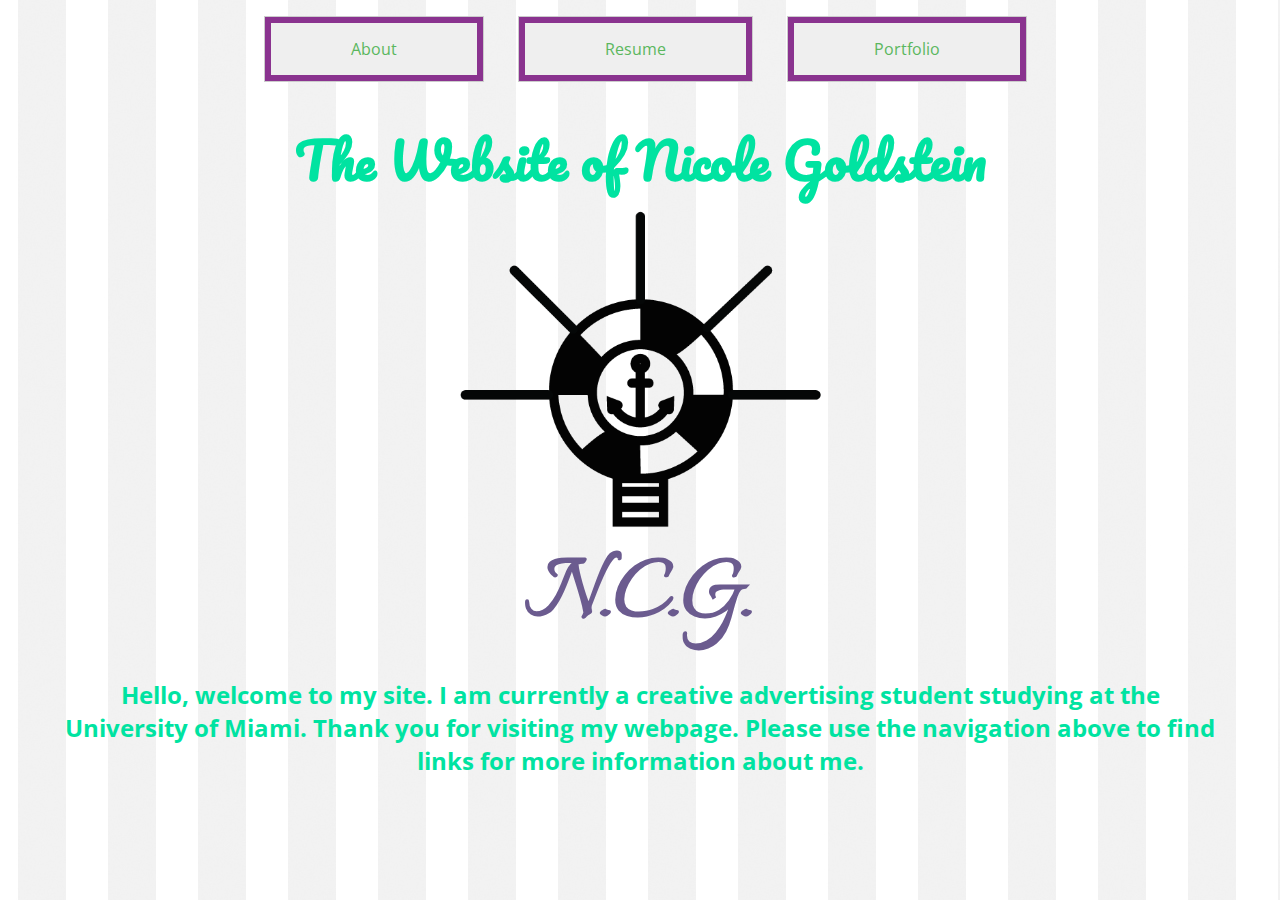
<file: index.html>
<!DOCTYPE html>
<html>
  <head>
    <meta charset="UTF-8" />
    <link href="css/web.css" media="screen" rel="stylesheet" />
    <link href="css/mobile.css" media="screen" rel="stylesheet" />
    <link href="css/screen.css" media="screen" rel="stylesheet" />
    <title>Nicole Goldstein | About</title>
  </head>

  <body>
    <nav>
      <ol>
        <li><a href="index.html">About</a></li>
        <li><a href="resume.html">Resume</a></li>
        <li><a href="portfolio.html">Portfolio</a></li>
      </ol>
    </nav>



    <header>
      <h1 class="webtitle">The Website of Nicole Goldstein</h1>
    </header>
      <img src="img/mysymbol_bw.png" id="mysymbol" alt="My Symbol">
      <h5>N.C.G.</h5>
      <div id="webpagewelcome">
        <h2>Hello, welcome to my site. I am currently a creative advertising student studying at the University of Miami. Thank you for visiting my webpage. Please use the navigation above to find links for more information about me.</h2>
      </div>
  </body>
</html>
</file>
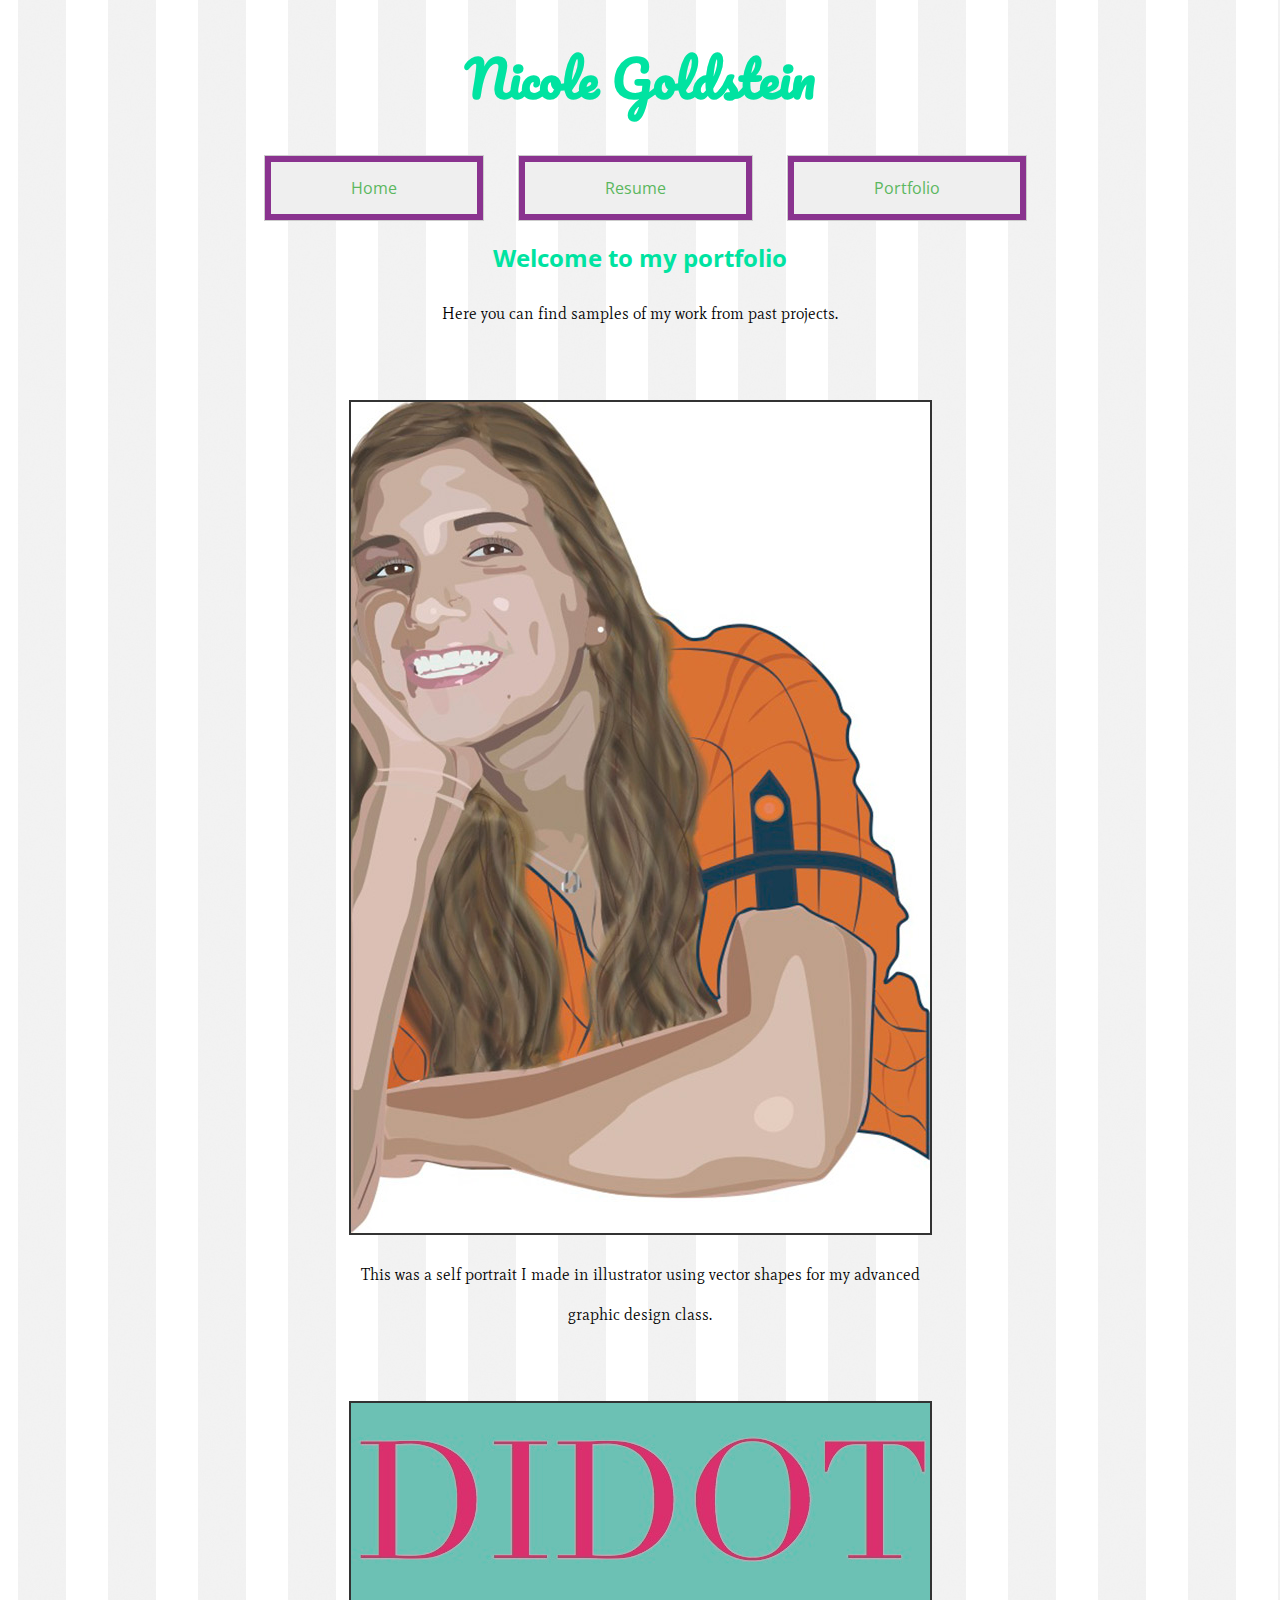
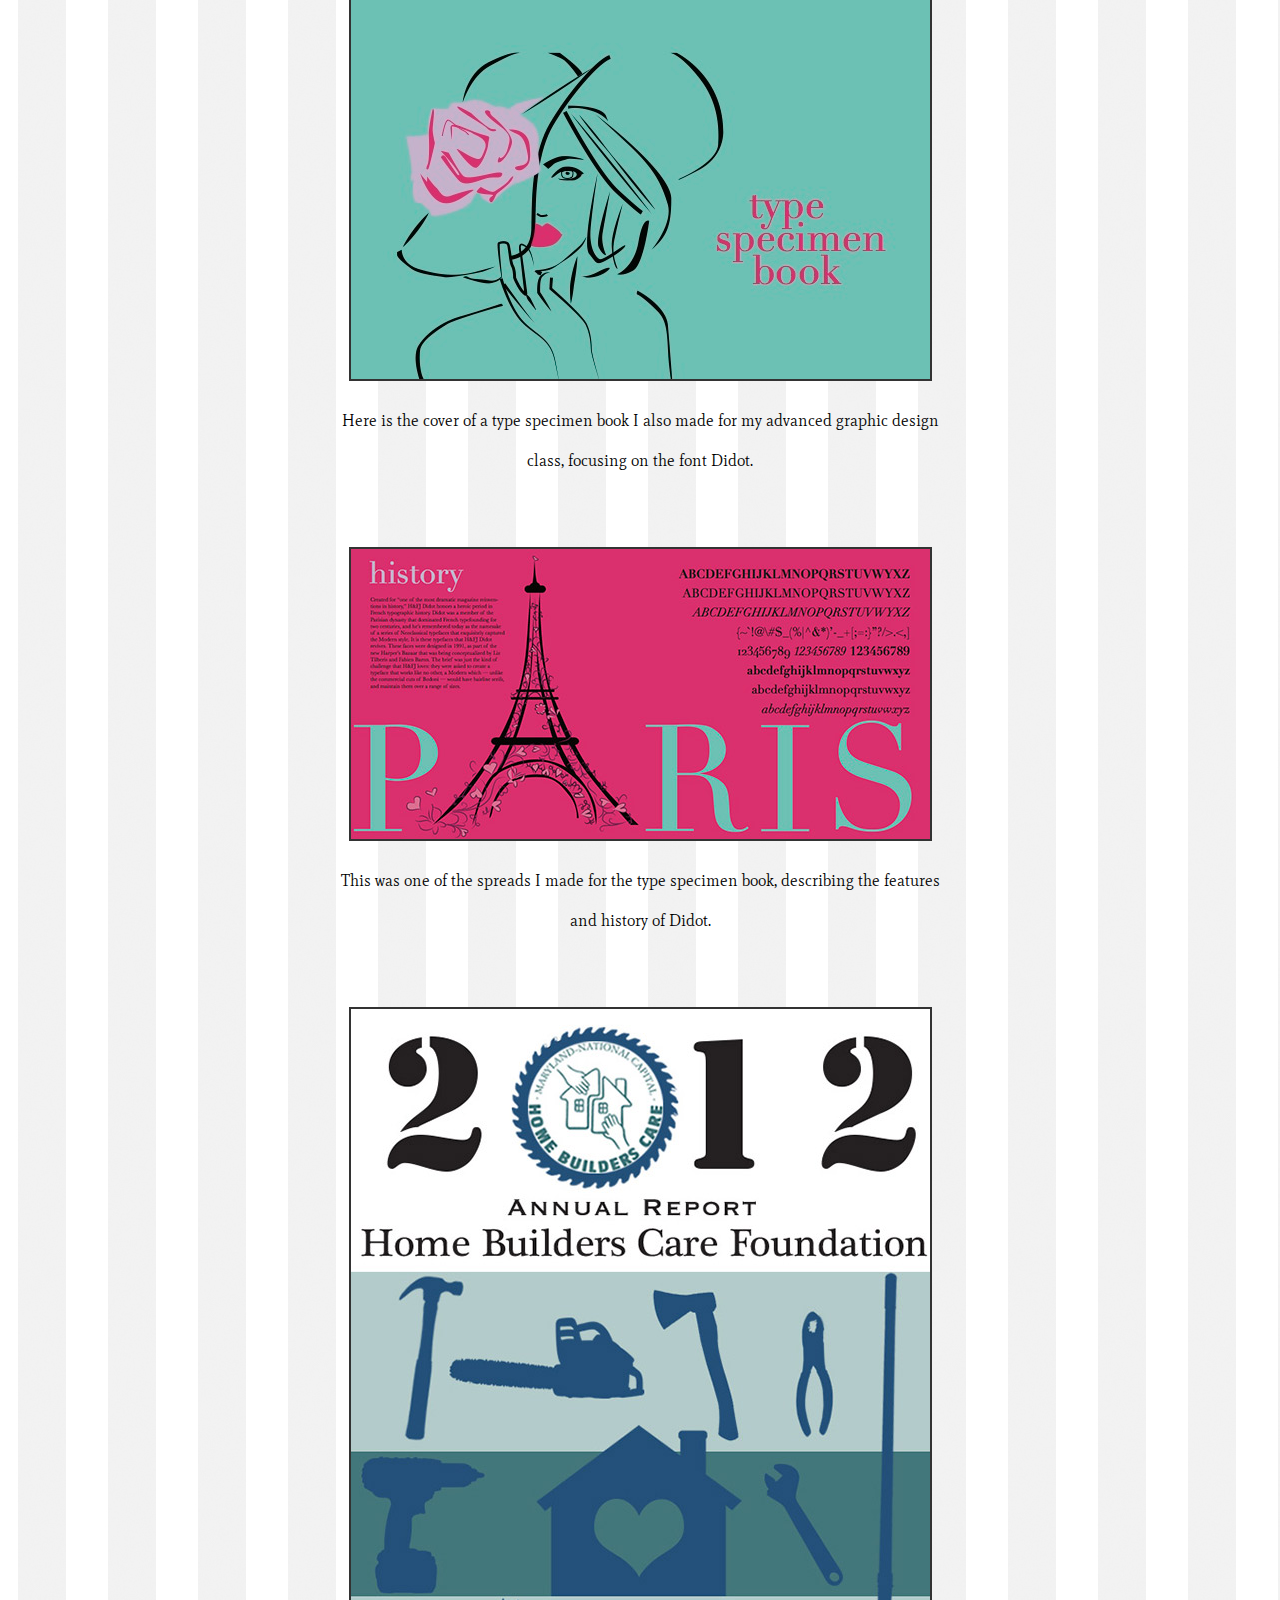
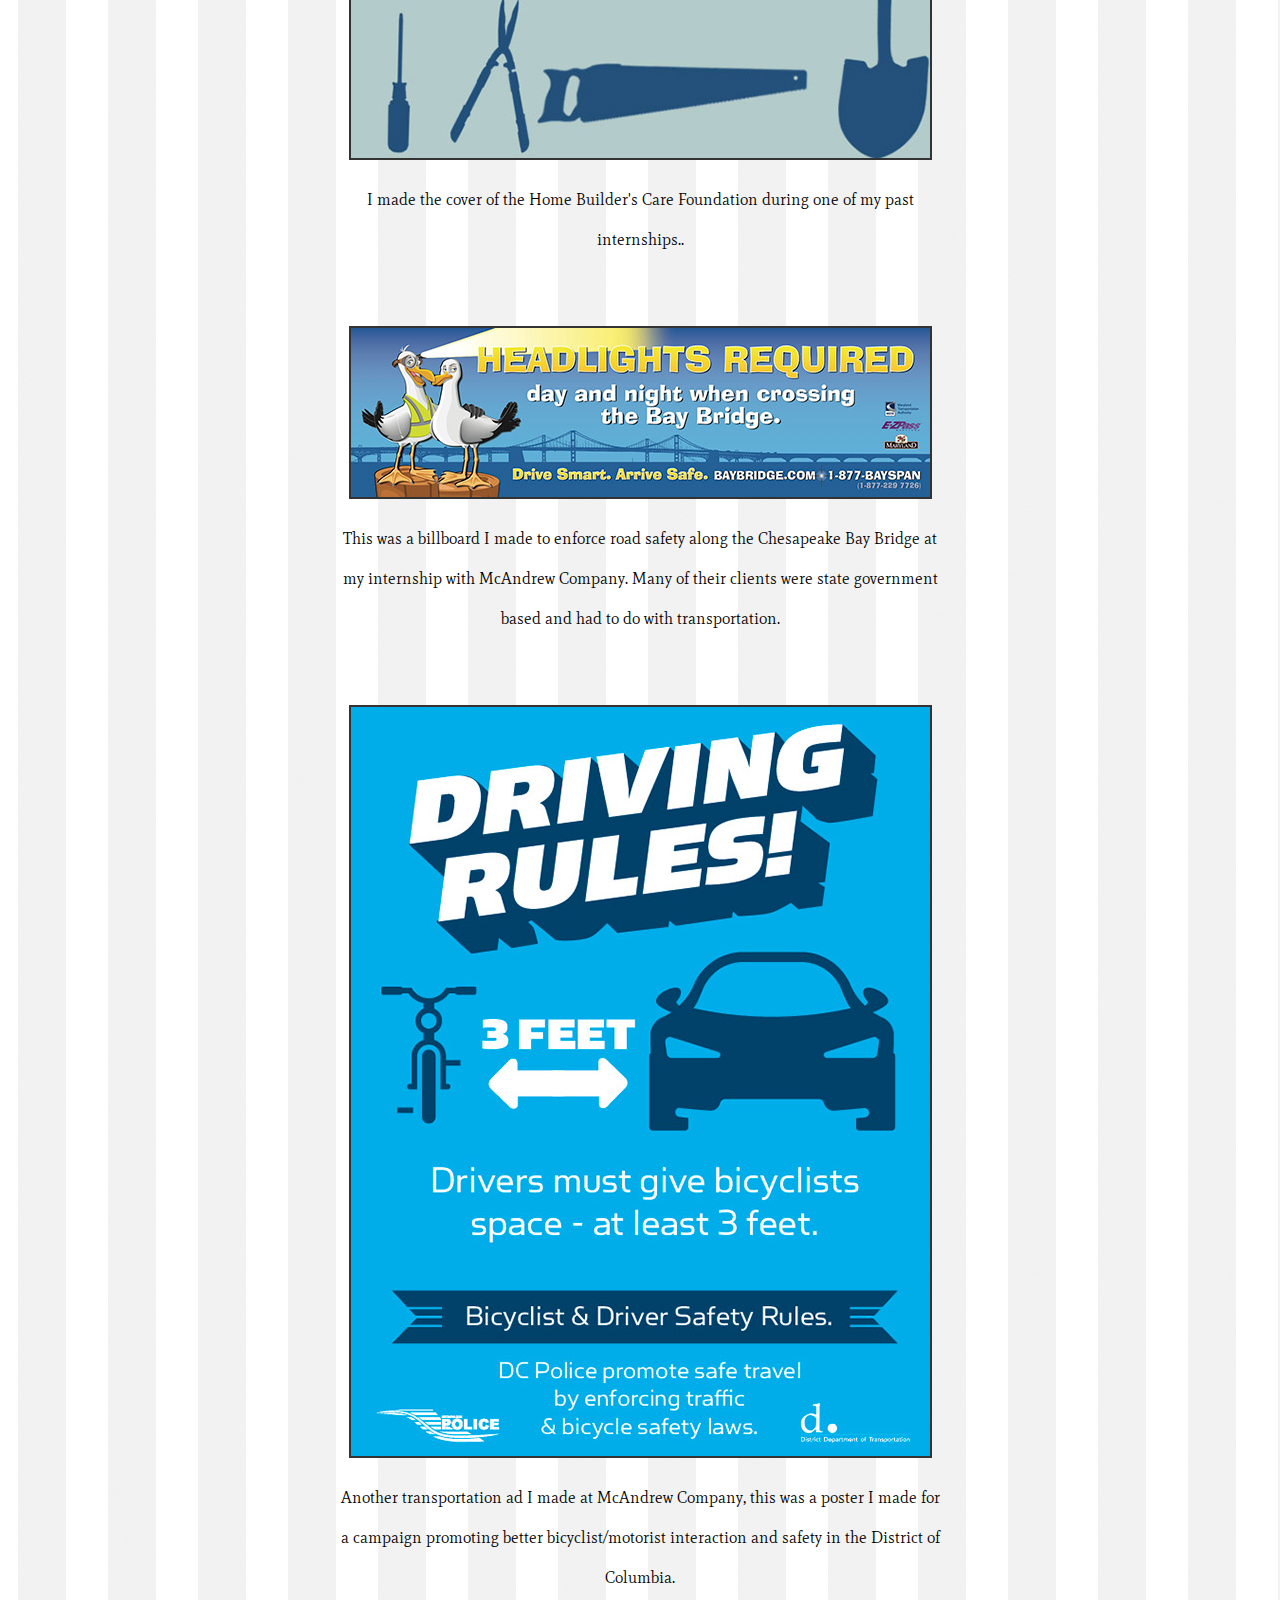
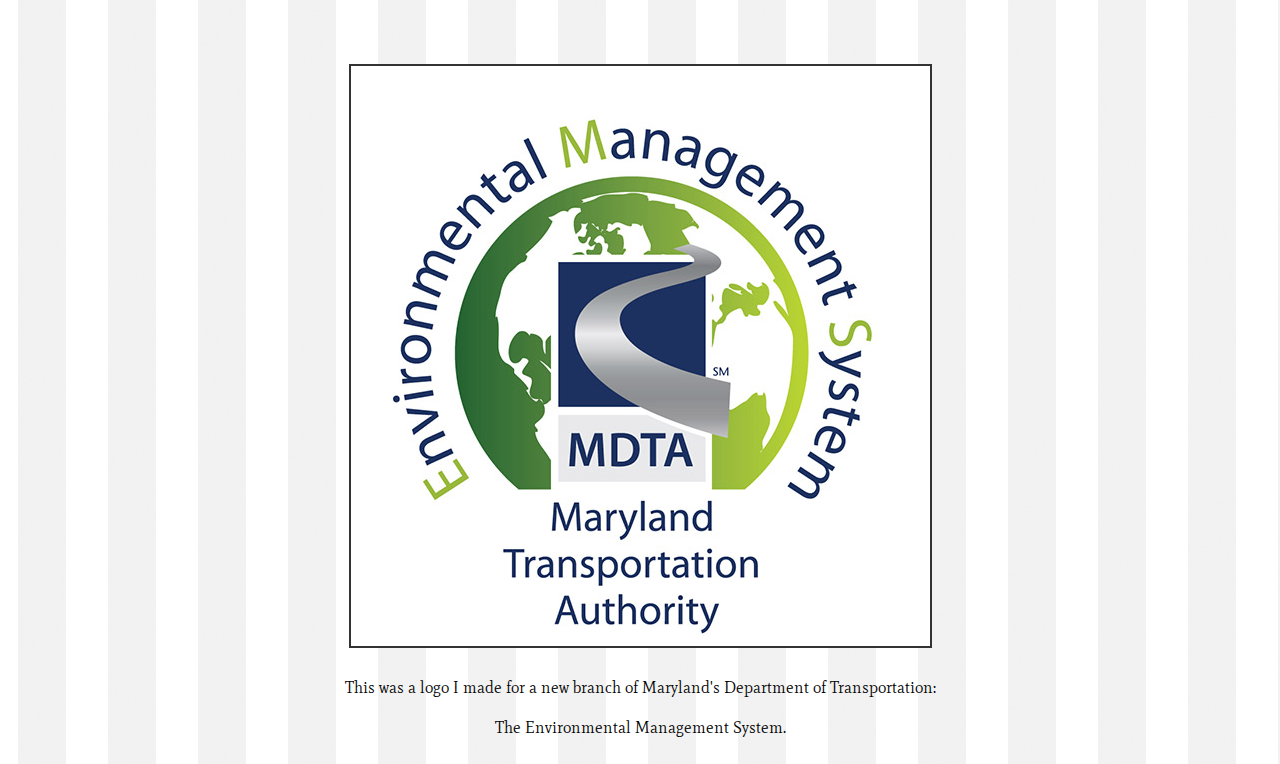
<file: portfolio.html>
<!DOCTYPE html>
<html>
  <head>
    <meta charset="UTF-8" />
    <link href="css/web.css" media="screen" rel="stylesheet" />
    <link href="css/mobile.css" media="screen" rel="stylesheet" />
    <link href="css/screen.css" media="screen" rel="stylesheet" />
    <title>Nicole Goldstein | Portfolio</title>
  </head>

  <body>
    <h1>Nicole Goldstein</h1>
    <nav>
      <ol>
        <li><a href="index.html">Home</a></li>
        <li><a href="resume.html">Resume</a></li>
        <li><a href="portfolio.html">Portfolio</a></li>
      </ol>
    </nav>


    <div id="welcome">
      <h2>Welcome to my portfolio</h2>
      <p>Here you can find samples of my work from past projects.</p>
    </div>
    <div class='pictures'>
      <img src="img/selfportrait.jpg" alt="Self Portrait">
      <p>This was a self portrait I made in illustrator using vector shapes for my advanced graphic design class.</p>
      <img src="img/typecover.jpg" alt="Didot Cover">
      <p>Here is the cover of a type specimen book I also made for my advanced graphic design class, focusing on the font Didot.</p>
      <img src="img/typespread.jpg" alt="Didot Spread">
      <p>This was one of the spreads I made for the type specimen book, describing the features and history of Didot.</p>
      <img src="img/annualreport-cover.jpg" alt="Annual Report Cover">
      <p>I made the cover of the Home Builder's Care Foundation during one of my past internships..</p>
      <img src="img/billboard2.jpg" alt="Drive Safely Billboard">
      <p>This was a billboard I made to enforce road safety along the Chesapeake Bay Bridge at my internship with McAndrew Company. Many of their clients were state government based and had to do with transportation.</p>
      <img src="img/driving.jpg" alt="Driving Rules Poster">
      <p>Another transportation ad I made at McAndrew Company, this was a poster I made for a campaign promoting better bicyclist/motorist interaction and safety in the District of Columbia.</p>
      <img src="img/ems_logo.jpg" alt="Environmental Management System Logo">
      <p>This was a logo I made for a new branch of Maryland's Department of Transportation: The Environmental Management System.</p>
    </div>
  </body>
</html>
</file>
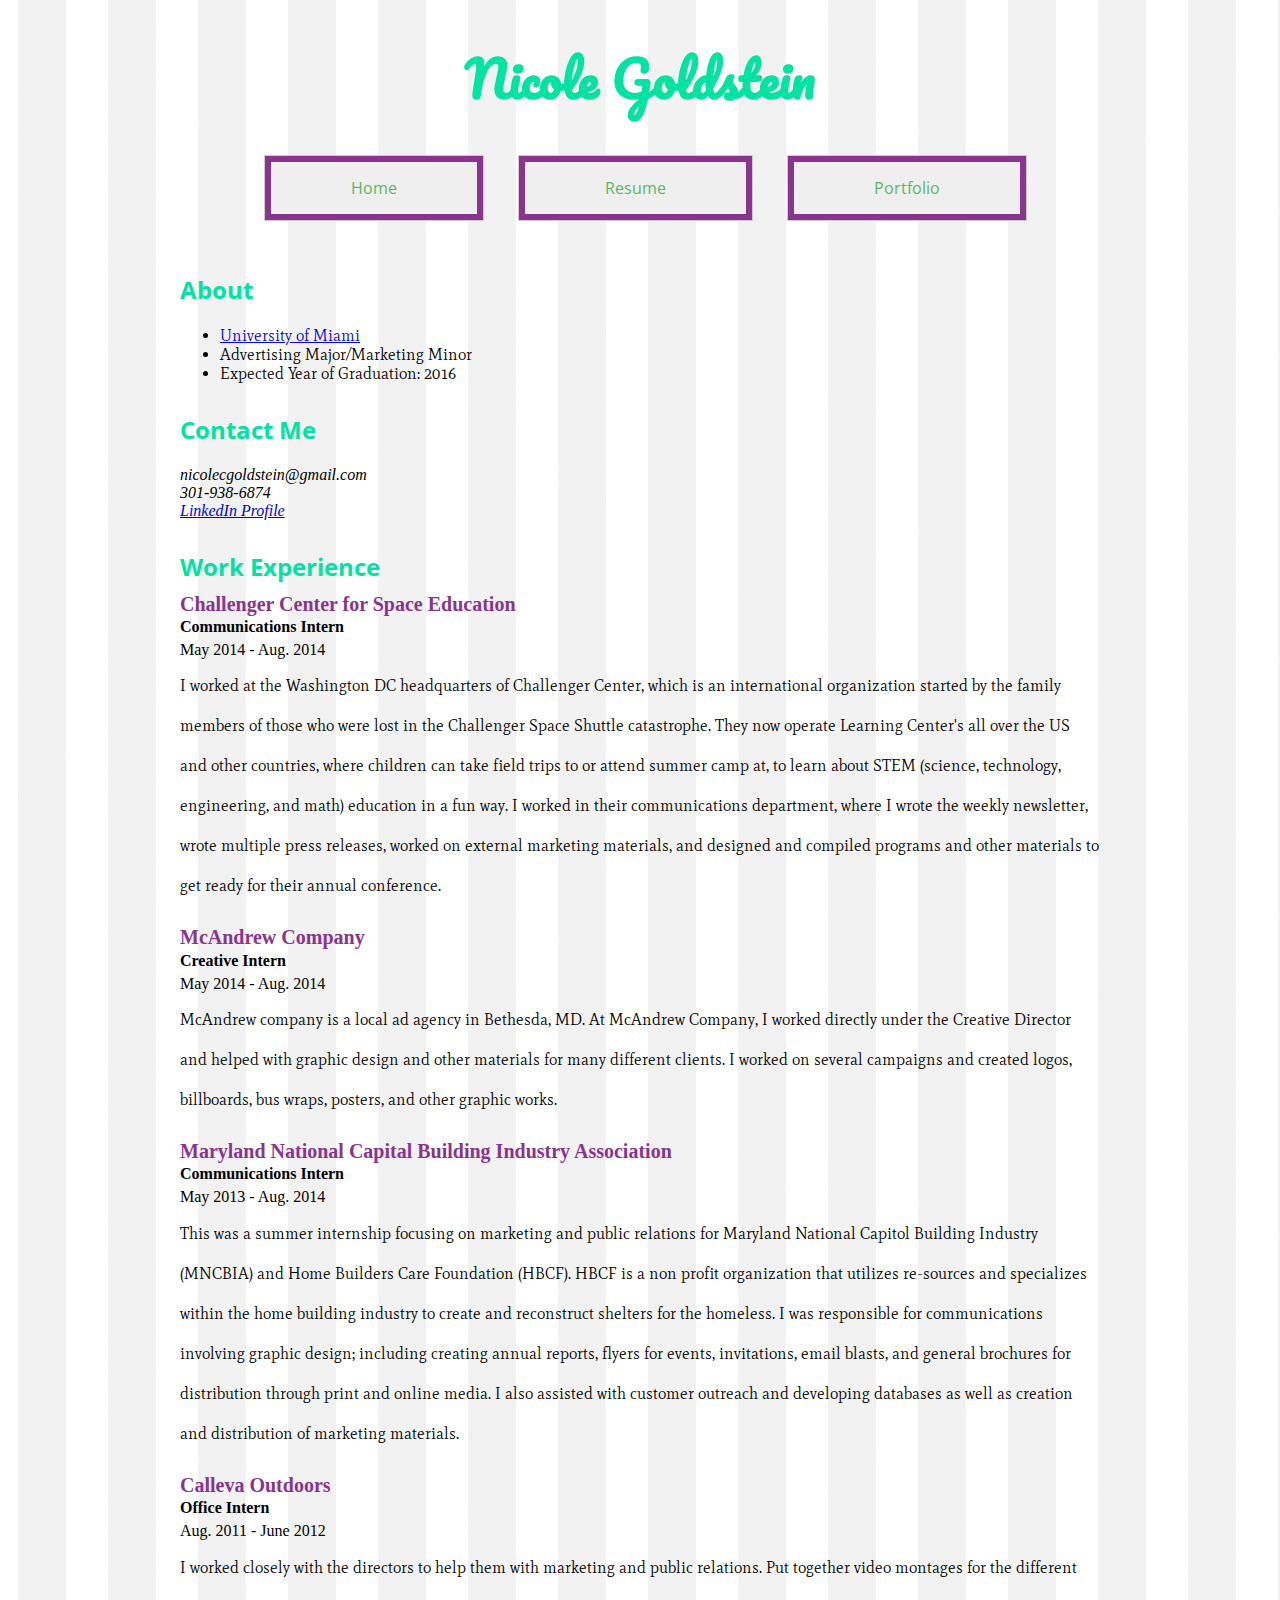
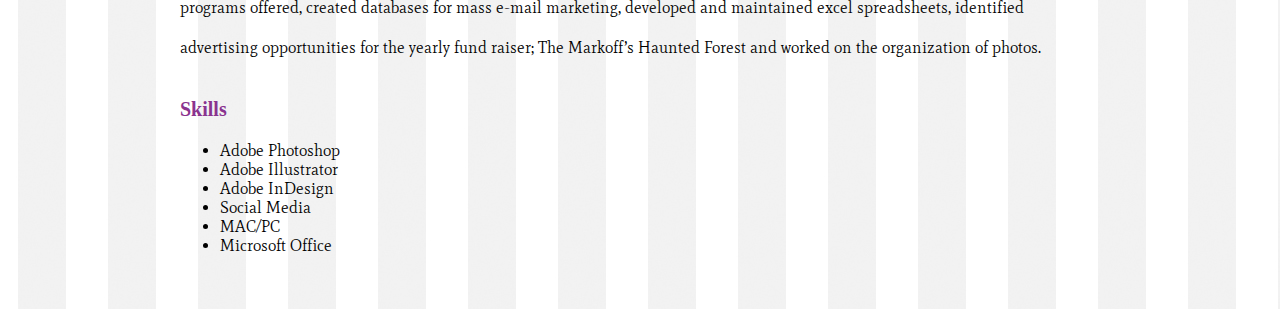
<file: resume.html>
<!DOCTYPE html>
<html>
  <head>
    <meta charset="UTF-8" />
    <link href="css/web.css" media="screen" rel="stylesheet" />
    <link href="css/print.css" media="print" rel="stylesheet" />
    <link href="css/mobile.css" media="screen" rel="stylesheet" />
    <link href="css/screen.css" media="screen" rel="stylesheet" />
    <title>Nicole Goldstein | Resume</title>
  </head>

<body>

  <header>
    <h1>Nicole Goldstein</h1>
  </header>

  <nav>
    <ol>
      <li><a href="index.html">Home</a></li>
      <li><a href="resume.html">Resume</a></li>
      <li><a href="portfolio.html">Portfolio</a></li>
    </ol>
  </nav>

  <main>
    <div id='container-big'>
    <section>
      <h2 id="about">About</h2>
        <article>
        <ul>
          <li><a href="http://miami.edu">University of Miami</a></li>
          <li>Advertising Major/Marketing Minor</li>
          <li>Expected Year of Graduation: 2016</li>
        </ul>
      </article>
    </section>

    <section>
      <h2><a name="contact"></a>Contact Me</h2>
      <article>
        <address>
          nicolecgoldstein@gmail.com<br/>
          301-938-6874<br/>
          <a href="http://linkedin.com/pub/nicole-goldstein/86/232/247/">LinkedIn Profile</a>
        </address>
     </article>
   </section>

   <section>
     <h2><a name="work"></a>Work Experience</h2>

     <article>
       <div class="experience">
         <h3>Challenger Center for Space Education</h3>
         <h4>Communications Intern</h4>
         <time datetime="2014-05">May 2014</time> - <time datetime="2014-08">Aug. 2014</time>
       </div>
       <p>I worked at the Washington DC headquarters of Challenger Center, which is an international organization started by the family members of those who were lost in the Challenger Space Shuttle catastrophe. They now operate Learning Center's all over the US and other countries, where children can take field trips to or attend summer camp at, to learn about STEM (science, technology, engineering, and math) education in a fun way. I worked in their communications department, where I wrote the weekly newsletter, wrote multiple press releases, worked on external marketing materials, and designed and compiled programs and other materials to get ready for their annual conference. </p>
     </article>

     <article>
       <div class="experience">
         <h3>McAndrew Company</h3>
         <h4>Creative Intern</h4>
         <time datetime="2014-05">May 2014</time> - <time datetime="2014-08">Aug. 2014</time>
       </div>
        <p>McAndrew company is a local ad agency in Bethesda, MD. At McAndrew Company, I worked directly under the Creative Director and helped with graphic design and other materials for many different clients. I worked on several campaigns and created logos, billboards, bus wraps, posters, and other graphic works.</p>
     </article>

     <article>
       <div class="experience">
         <h3>Maryland National Capital Building Industry Association</h3>
         <h4>Communications Intern</h4>
         <time datetime="2013-05">May 2013</time> - <time datetime="2013-08">Aug. 2014</time>
       </div>
       <p>This was a summer internship focusing on marketing and public relations for Maryland National Capitol Building Industry (MNCBIA) and Home Builders Care Foundation (HBCF). HBCF is a non profit organization that utilizes re-sources and specializes within the home building industry to create and reconstruct shelters for the homeless. I was responsible for communications involving graphic design; including creating annual reports, flyers for events, invitations, email blasts, and general brochures for distribution through print and online media. I also assisted with customer outreach and developing databases as well as creation and distribution of marketing materials.</p>
     </article>

     <article>
       <div class="experience">
         <h3>Calleva Outdoors</h3>
         <h4>Office Intern</h4>
         <time datetime="2011-08">Aug. 2011</time> - <time datetime="2012-06">June 2012</time>
       </div>
       <p>I worked closely with the directors to help them with marketing and public relations. Put together video montages for the different programs offered, created databases for mass e-mail marketing, developed and maintained excel spreadsheets, identified advertising opportunities for the yearly fund raiser; The Markoff’s Haunted Forest and worked on the organization of photos.</p>
     </article>

    </section>

    <section>
      <h3><a name="skills"></a>Skills</h3>
      <article>
        <ul>
          <li>Adobe Photoshop</li>
          <li>Adobe Illustrator</li>
          <li>Adobe InDesign</li>
          <li>Social Media</li>
          <li>MAC/PC</li>
          <li>Microsoft Office</li>
        </ul>
      </article>
    </section>
    </div>
  </main>
  </body>
</html>
</file>
<file: css/web.css>
@import url(http://fonts.googleapis.com/css?family=Mate|Italianno|Pacifico|Open+Sans+Condensed:300);

body{
  background: url(../img/whitebars.jpg);
  font-family: 'Vidaloka', serif;
}

#container-big{
  max-width: 920px;
  min-width:400px;
  margin: 0 auto 0 auto;
  padding: 1em;
}

#mysymbol{
  width: 367.5px;
  height: 330px;
  display: block;
  border: none;
  margin-top: auto;
  margin-left: auto;
  margin-right: auto;
}

.webtitle{
  margin-bottom: 0px;
}

h5 {
  font-family: 'Italianno', cursive;
  margin: 0;
  text-align: center;
  font-size: 100px;
  color: rgb(107,91,143);
}

.pictures{
  width: 600px;
  margin: 0 auto;
  text-align: center;
}

img{
  margin-top: 50px;
  border: 2px solid #333;
}

article{
  margin-bottom: 30px;
}

h1 {
  color: rgb(0,227,161);
  font-family: 'Pacifico', cursive;
  text-align: center;
  font-size: 50px;
}

#welcome{
  text-align: center;
}

#webpagewelcome{
  text-align: center;
  margin-left: 50px;
  margin-right: 50px;
}

h2 {
  color: rgb(0,227,161);
  font-family: 'Open Sans Condensed', sans-serif;
}

.experience{
  line-height: 0.1;
}
.experience + p{
  line-height: 2.5;
}

nav{
  text-align: center;
}

ul li {
  font-family: 'Mate', serif;
}

ol li {
  font-family: 'Open Sans Condensed', sans-serif;
  list-style-type: none;
  display: inline-block;
  border: 1px solid #ccc;
  margin-right: 30px;
}

ol li > a {
  font-family: 'Open Sans Condensed', sans-serif;
  display: inline-block;
  padding-left: 80px;
  padding-right: 80px;
  padding-top: 15px;
  padding-bottom:15px;
  background: rgb(239,239,239);
  border: 6px solid rgb(138,51,143);
  text-decoration: none;
  color: rgb(91,183,94);
}


ol li > a:hover {
  font-family: 'Open Sans Condensed', sans-serif;
  background: rgb(138,51,143);
  color: white;
}

h3 {
  font-size: 20px;
  color: rgb(138,51,143);
}

p {
line-height:40px;
font-family: 'Mate', serif;
}
</file>
<file: css/mobile.css>
@media (max-width: 320px) {

@import url(http://fonts.googleapis.com/css?family=Mate|Pacifico|Italianno|Open+Sans+Condensed:300);

body{
  background: url(../img/whitebars.jpg);
  font-family: 'Vidaloka', serif;
  font-size: 24px;
  max-width: 320px;
}

#container-big{
  max-width: 920px;
  min-width:400px;
  margin: 0 auto 0 auto;
  padding: 1em;
}

#mysymbol{
  width: 367.5px;
  height: 330px;
  display: block;
  border: none;
  margin-top: auto;
  margin-left: auto;
  margin-right: auto;
}

.webtitle{
  margin-bottom: 0px;
}

h5 {
  font-family: 'Italianno', cursive;
  margin: 0;
  text-align: center;
  font-size: 100px;
  color: rgb(107,91,143);
}

.pictures{
  width: 600px;
  margin: 0 auto;
  text-align: center;
}

img{
  margin-top: 50px;
  border: 2px solid #333;
}

article{
  margin-bottom: 30px;
}

h1 {
  color: rgb(0,227,161);
  font-family: 'Pacifico', cursive;
  text-align: center;
  font-size: 50px;
}

#welcome{
  text-align: center;
}

#webpagewelcome{
  text-align: center;
  margin-left: 50px;
  margin-right: 50px;
}

h2 {
  color: rgb(0,227,161);
  font-family: 'Open Sans Condensed', sans-serif;
}

.experience{
  line-height: 2;
}
.experience + p{
  line-height: 1.5;
}

nav{
  text-align: center;
}

ul li {
  font-family: 'Mate', serif;
}

ol li {
  font-family: 'Open Sans Condensed', sans-serif;
  list-style-type: none;
  display: inline-block;
  border: 1px solid #ccc;
  margin-right: 10px;
}

ol li > a {
  font-family: 'Open Sans Condensed', sans-serif;
  display: inline-block;
  padding-left: 80px;
  padding-right: 80px;
  padding-top: 15px;
  padding-bottom:15px;
  background: rgb(107,91,143);
  border: 6px solid rgb(138,51,143);
  text-decoration: none;
  color: rgb(91,183,94);
}


ol li > a:hover {
  font-family: 'Open Sans Condensed', sans-serif;
  background: rgb(138,51,143);
  color: white;

}

h3 {
  font-size: 20px;
  color: rgb(138,51,143);
}

p {
line-height:40px;
font-family: 'Mate', serif;
}
</file>
<file: css/screen.css>
@import url(http://fonts.googleapis.com/css?family=Mate|Pacifico|Italianno|Open+Sans+Condensed:300);

body{
  background: url(../img/whitebars.jpg);
  font-family: 'Vidaloka', serif;
}

#container-big{
  max-width: 920px;
  min-width:400px;
  margin: 0 auto 0 auto;
  padding: 1em;
}

#mysymbol{
  width: 367.5px;
  height: 330px;
  display: block;
  border: none;
  margin-top: auto;
  margin-left: auto;
  margin-right: auto;
}

.webtitle{
  margin-bottom: 0px;
}

h5 {
  font-family: 'Italianno', cursive;
  margin: 0;
  text-align: center;
  font-size: 100px;
  color: rgb(107,91,143);
}

.pictures{
  width: 600px;
  margin: 0 auto;
  text-align: center;
}

img{
  margin-top: 50px;
  border: 2px solid #333;
}

article{
  margin-bottom: 30px;
}

h1 {
  color: rgb(0,227,161);
  font-family: 'Pacifico', cursive;
  text-align: center;
  font-size: 50px;
}

#welcome{
  text-align: center;
}

#webpagewelcome{
  text-align: center;
  margin-left: 50px;
  margin-right: 50px;
}

h2 {
  color: rgb(0,227,161);
  font-family: 'Open Sans Condensed', sans-serif;
}

.experience{
  line-height: 0.1;
}
.experience + p{
  line-height: 2.5;
}

nav{
  text-align: center;
}

ul li {
  font-family: 'Mate', serif;
}

ol li {
  font-family: 'Open Sans Condensed', sans-serif;
  list-style-type: none;
  display: inline-block;
  border: 1px solid #ccc;
  margin-right: 30px;
}

ol li > a {
  font-family: 'Open Sans Condensed', sans-serif;
  display: inline-block;
  padding-left: 80px;
  padding-right: 80px;
  padding-top: 15px;
  padding-bottom:15px;
  background: rgb(239,239,239);
  border: 6px solid rgb(138,51,143);
  text-decoration: none;
  color: rgb(91,183,94);
}


ol li > a:hover {
  font-family: 'Open Sans Condensed', sans-serif;
  background: rgb(138,51,143);
  color: white;
}

h3 {
  font-size: 20px;
  color: rgb(138,51,143);
}

p {
line-height:40px;
font-family: 'Mate', serif;
}
</file>
<file: css/print.css>
@import url(http://fonts.googleapis.com/css?family=Mate|Pacifico|Italianno|Open+Sans+Condensed:300);

body{
  background: transparent;
  font-family: 'Vidaloka', serif;
}


#container-big{
  padding-left: 100px;
  padding-right: 100px;
}

h1 {
  font-family: 'Pacifico', cursive;
  text-align: center;
}

h2 {
  font-family: 'Open Sans Condensed', sans-serif;
}

h3 {
  font-size: 20px;
}

#challenger{
  line-height: 1px;
}

#mcandrew{
  line-height: 1px;
}

#mncbia{
  line-height: 1px;
}

#calleva{
  line-height: 1px;
}

nav{
  display: none;
}


p {
line-height:30px;
font-family: 'Mate', serif;
}

a {
  text-decoration: none;
  color: #000;
}

a[href^="http://"]:after, a[href^="https://"]:after { content: " (" attr(href) ") "; }

a[href$=".html"] {
  display: none;
  text-decoration: none;
}
</file>
